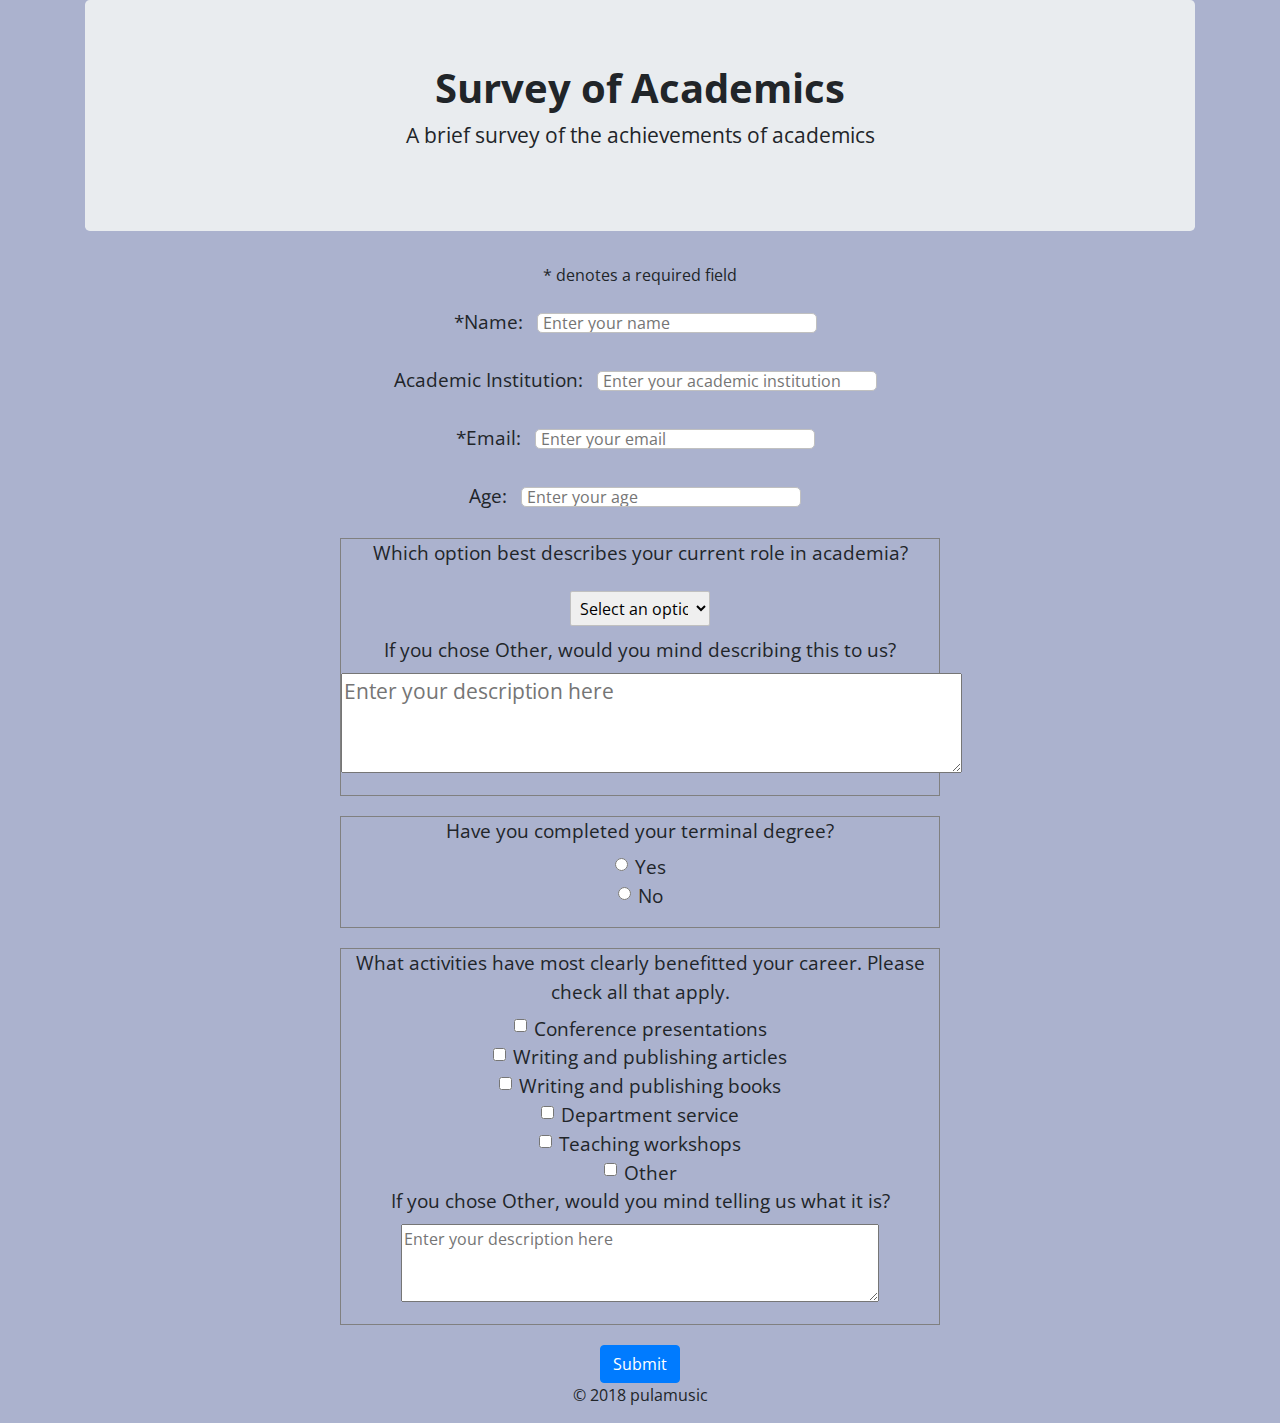
<file: index.html>
<!doctype html>
<html lang="en-us">
  <head>
    <!-- Required meta tags -->
    <meta charset="utf-8">
    <meta name="viewport" content="width=device-width, initial-scale=1, shrink-to-fit=no">

    <!-- Bootstrap CSS -->
    <link rel="stylesheet" href="https://maxcdn.bootstrapcdn.com/bootstrap/4.0.0/css/bootstrap.min.css" integrity="sha384-Gn5384xqQ1aoWXA+058RXPxPg6fy4IWvTNh0E263XmFcJlSAwiGgFAW/dAiS6JXm" crossorigin="anonymous">
    <!-- local stylesheet -->
    <link rel="stylesheet" href="styles.css">
    <!-- Google Font -->
    <link href="https://fonts.googleapis.com/css?family=Open+Sans+Condensed:300,300i,700" rel="stylesheet">

    <!-- favicon -->
    <link rel="icon" href="favicon.ico" type="image/x-icon">

    <title>Survey of Academics</title>
  </head>
  <body>

    <div class="container">
    	<!-- Header/Jumbotron	 -->
    	<div class="jumbotron">
    		<h1 id="title">Survey of Academics</h1>
    		<p id="description">A brief survey of the achievements of academics</p>
    	</div>

      <p>* denotes a required field</p>

    	<!-- Form -->
    	<form id="survey-form" method="get" action="thanks.html">
    		<div class="form-group">
    			<label for="name" id="name-label">*Name:</label>
    			<input type="text" id="name" name="name" class="input-field" placeholder="Enter your name" required>
    		</div>
    		<div class="form-group">
    			<label for="institution" id="institution-label">Academic Institution:</label>
    			<input type="text" id="institution" name="institution" class="input-field" placeholder="Enter your academic institution">
    		</div>
    		<div class="form-group">
    			<label for="email" id="email-label">*Email:</label>
    			<input type="email" id="email" name="email" class="input-field" placeholder="Enter your email" required>
    		</div>
    		<div class="form-group">
    			<label for="number" id="number-label">Age:</label>
    			<input type="number" id="number" name="age" class="input-field" placeholder="Enter your age" min="1" max="100" class="input-field">
    		</div>

    		<!-- dropdown -->
        <div id="role">
          <div class="form-group">
            <label for="current-role">Which option best describes your current role in academia?</label>
            <div class="rightTab">
              <select id="dropdown" name="current-role" class="dropdown">
      					<option>Select an option</option>
      					<option  value="student">Student</option>
      					<option value="professor">Adjunct Professor</option>
      					<option value="learner">Tenured/Tenure-Track Professor</option>
      					<option value="preferNo">Independent Academic</option>
      					<option value="other">Other</option>
      				</select>
            </div>
      			<label for="description">If you chose Other, would you mind describing this to us?</label>
      			<br>
      			<textarea name="description" id="description" cols="50" rows="3" placeholder="Enter your description here"></textarea>
      		</div>
        </div>

    		<!-- 	radio buttons	 -->
        <div id="radio-buttons">
          <label for="radio-buttons">Have you completed your terminal degree?</label>
          <div class="form-group">
      			<div class="form-check">
      				<input class="form-check-input" type="radio" name="exampleRadios" id="exampleRadios1" value="option1">
      				<label class="form-check-label" for="exampleRadios1">
      					Yes
      				</label>
      			</div>
      			<div class="form-check">
      				<input class="form-check-input" type="radio" name="exampleRadios" id="exampleRadios2" value="option2">
      				<label class="form-check-label" for="exampleRadios2">
      					No
      				</label>
      			</div>
      		</div>
        </div>

    		<!-- check boxes -->
        <div id="check-boxes">
          <label for="check-boxes">What activities have most clearly benefitted your career. Please check all that apply.</label>
          <div class="form-group">
      			<div class="form-check">
      				<input class="form-check-input" type="checkbox" value="1" id="defaultCheck1">
      				<label class="form-check-label" for="defaultCheck1">
      					Conference presentations
      				</label>
      			</div>
      			<div class="form-check">
      				<input class="form-check-input" type="checkbox" value="2" id="defaultCheck2">
      				<label class="form-check-label" for="defaultCheck2">
      					Writing and publishing articles
      				</label>
      			</div>
            <div class="form-check">
      				<input class="form-check-input" type="checkbox" value="3" id="defaultCheck3">
      				<label class="form-check-label" for="defaultCheck3">
      					Writing and publishing books
      				</label>
      			</div>
            <div class="form-check">
      				<input class="form-check-input" type="checkbox" value="4" id="defaultCheck4">
      				<label class="form-check-label" for="defaultCheck4">
      					Department service
      				</label>
      			</div>
            <div class="form-check">
      				<input class="form-check-input" type="checkbox" value="5" id="defaultCheck5">
      				<label class="form-check-label" for="defaultCheck5">
      					Teaching workshops
      				</label>
      			</div>
            <div class="form-check">
      				<input class="form-check-input" type="checkbox" value="6" id="defaultCheck6">
      				<label class="form-check-label" for="defaultCheck6">
      					Other
      				</label>
      			</div>
            <label for="other">If you chose Other, would you mind telling us what it is?</label>
      			<br>
      			<textarea name="description" id="other" cols="50" rows="3" placeholder="Enter your description here"></textarea>
      		</div>
        </div>

    		<!-- submit button -->
    		<button class="btn btn-primary" id="submit" type="submit" value="Submit">Submit</button>
    	</form>

      <!-- footer -->
      <footer>
        <p>&copy; 2018 pulamusic</p>
      </footer>
    </div><!-- end of container -->


    <!-- Optional JavaScript -->
    <!-- jQuery first, then Popper.js, then Bootstrap JS -->
    <script src="https://code.jquery.com/jquery-3.2.1.slim.min.js" integrity="sha384-KJ3o2DKtIkvYIK3UENzmM7KCkRr/rE9/Qpg6aAZGJwFDMVNA/GpGFF93hXpG5KkN" crossorigin="anonymous"></script>
    <script src="https://cdnjs.cloudflare.com/ajax/libs/popper.js/1.12.9/umd/popper.min.js" integrity="sha384-ApNbgh9B+Y1QKtv3Rn7W3mgPxhU9K/ScQsAP7hUibX39j7fakFPskvXusvfa0b4Q" crossorigin="anonymous"></script>
    <script src="https://maxcdn.bootstrapcdn.com/bootstrap/4.0.0/js/bootstrap.min.js" integrity="sha384-JZR6Spejh4U02d8jOt6vLEHfe/JQGiRRSQQxSfFWpi1MquVdAyjUar5+76PVCmYl" crossorigin="anonymous"></script>

    <!-- freeCodeCamp testing script -->
    <script src="https://cdn.freecodecamp.org/testable-projects-fcc/v1/bundle.js"></script>
  </body>
</html>
</file>
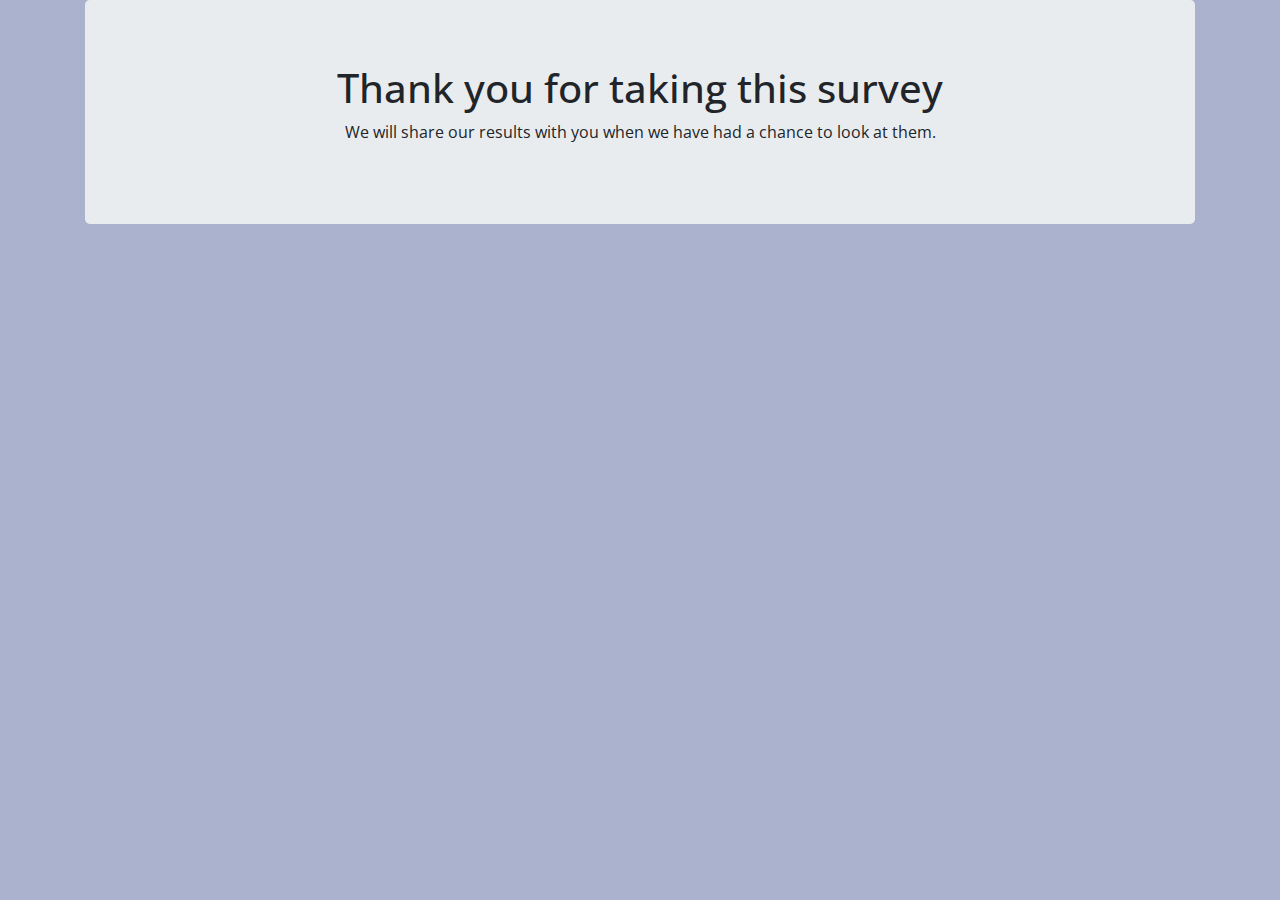
<file: thanks.html>
<!doctype html>
<html lang="en">
  <head>
    <!-- Required meta tags -->
    <meta charset="utf-8">
    <meta name="viewport" content="width=device-width, initial-scale=1, shrink-to-fit=no">

    <!-- Bootstrap CSS -->
    <link rel="stylesheet" href="https://maxcdn.bootstrapcdn.com/bootstrap/4.0.0/css/bootstrap.min.css" integrity="sha384-Gn5384xqQ1aoWXA+058RXPxPg6fy4IWvTNh0E263XmFcJlSAwiGgFAW/dAiS6JXm" crossorigin="anonymous">
    <!-- local stylesheet -->
    <link rel="stylesheet" href="styles.css">
    <!-- Google Font -->
    <link href="https://fonts.googleapis.com/css?family=Open+Sans+Condensed:300,300i,700" rel="stylesheet">

    <!-- favicon -->
    <link rel="icon" href="favicon.ico" type="image/x-icon">

    <title>Thank You</title>
  </head>
  <body>
    <div class="container thanks">
    	<div class="jumbotron">
    		<h1>Thank you for taking this survey</h1>
    		<p>We will share our results with you when we have had a chance to look at them.</p>
    	</div>
    </div>


    <!-- Optional JavaScript -->
    <!-- jQuery first, then Popper.js, then Bootstrap JS -->
    <script src="https://code.jquery.com/jquery-3.2.1.slim.min.js" integrity="sha384-KJ3o2DKtIkvYIK3UENzmM7KCkRr/rE9/Qpg6aAZGJwFDMVNA/GpGFF93hXpG5KkN" crossorigin="anonymous"></script>
    <script src="https://cdnjs.cloudflare.com/ajax/libs/popper.js/1.12.9/umd/popper.min.js" integrity="sha384-ApNbgh9B+Y1QKtv3Rn7W3mgPxhU9K/ScQsAP7hUibX39j7fakFPskvXusvfa0b4Q" crossorigin="anonymous"></script>
    <script src="https://maxcdn.bootstrapcdn.com/bootstrap/4.0.0/js/bootstrap.min.js" integrity="sha384-JZR6Spejh4U02d8jOt6vLEHfe/JQGiRRSQQxSfFWpi1MquVdAyjUar5+76PVCmYl" crossorigin="anonymous"></script>
  </body>
</html>
</file>
<file: styles.css>
body {
	padding: 0;
	margin: 0;
	background-color: #abb2ce;
	font-family: 'Open Sans Condensed', sans-serif;
	font-size: 16px;
	text-align: center;
}

.thanks {
	text-align: center;
}

.jumbotron {
	text-align: center;
}

#title {
	font-weight: bold;
}

#description {
	font-size: 1.3em;
}

label {
	font-size: 1.2em;
}

.input-field {
  height: 20px;
  width: 280px;
  padding: 5px;
  margin: 10px;
  border: 1px solid #c0c0c0;
  border-radius: 5px;
}

.dropdown {
  height: 35px;
  width: 140px;
  padding: 5px;
  margin: 10px;
  margin-top: 15px;
  border: 1px solid #c0c0c0;
  border-radius: 2px;
}

#radio-buttons, #check-boxes, #role {
	margin: 20px auto 20px auto;
	width: 600px;
	border: 1px solid #808080;
}
</file>
